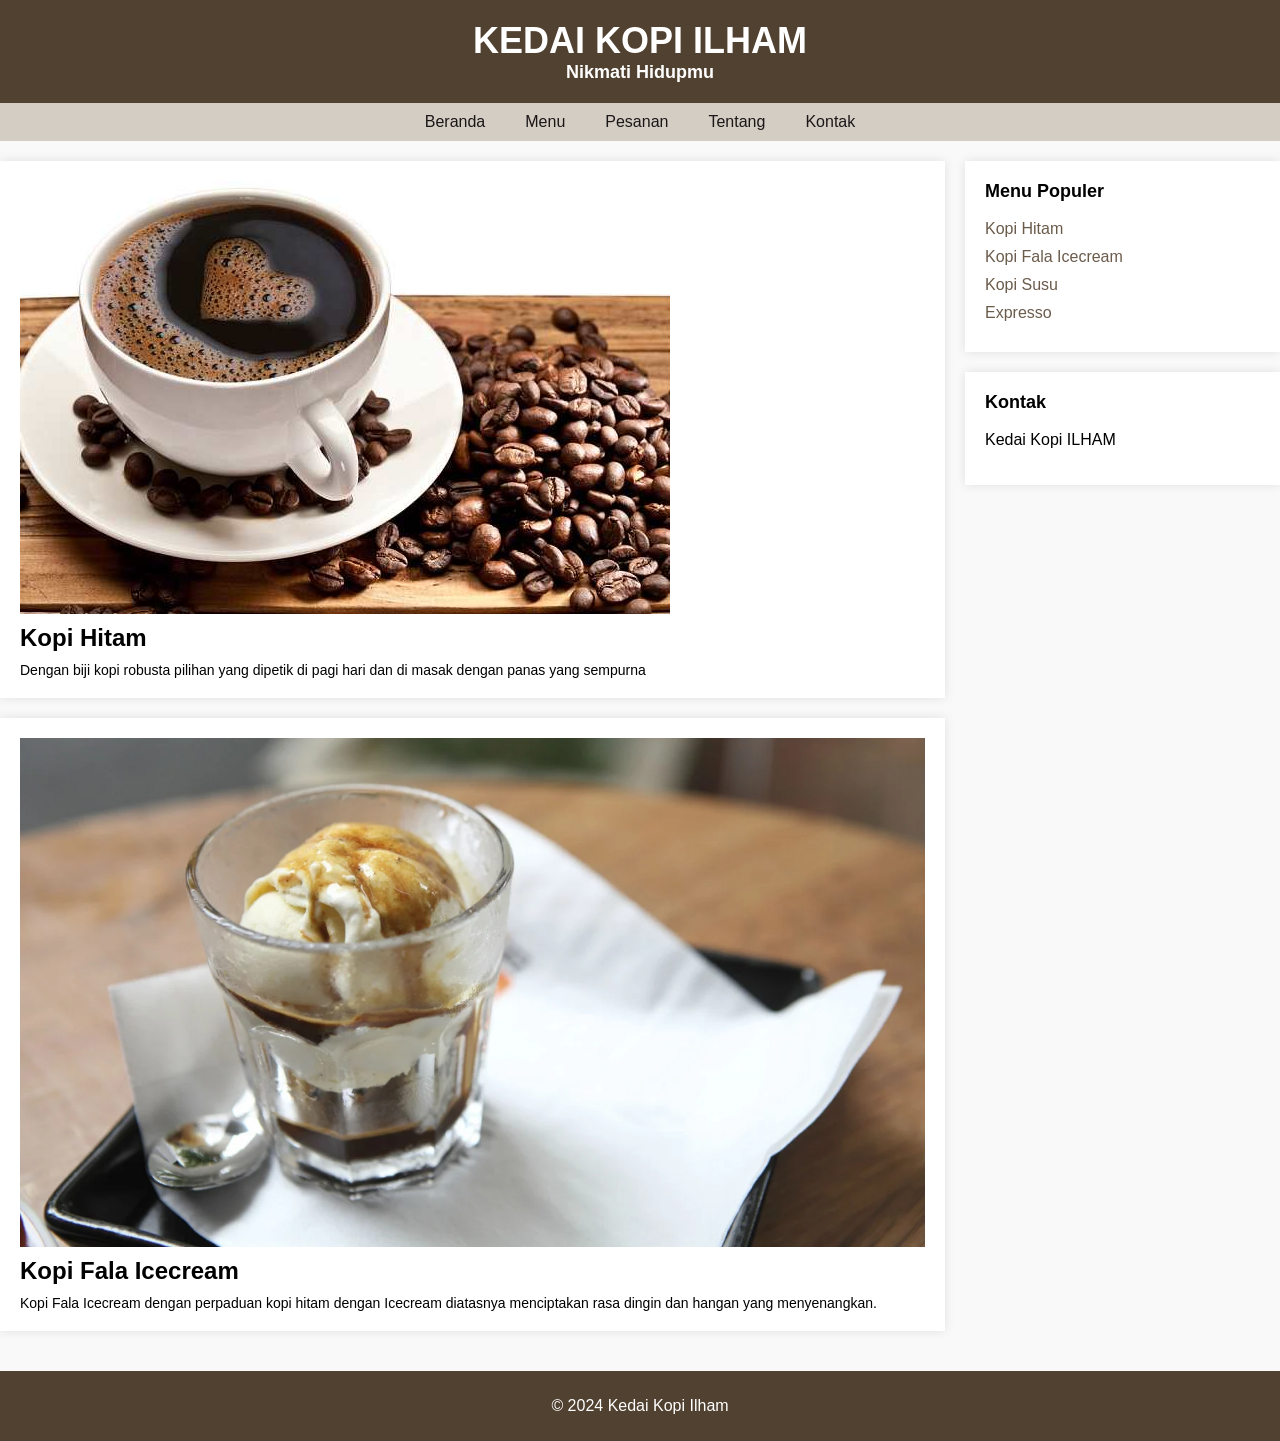
<file: index.html>
<!DOCTYPE html>
<html lang="en">
  <head>
    <meta charset="UTF-8" />
    <meta name="viewport" content="width=device-width, initial-scale=1.0" />
    <title>Kedai Kopi Ilham</title>
    <link rel="stylesheet" href="style.css">  
  </head>
  <body>
    <div class="container">
      <header>
        <h1>KEDAI KOPI ILHAM</h1>
        <h2>Nikmati Hidupmu</h2>
      </header>
      <nav>
        <ul>
          <li><a href="#">Beranda</a></li>
          <li><a href="#">Menu</a></li>
          <li><a href="#">Pesanan</a></li>
          <li><a href="#">Tentang</a></li>
          <li><a href="#">Kontak</a></li>
        </ul>
      </nav>
      <main>
        <section class="menu">
          <article>
            <img src="menu1.jpg" alt="kopi" />
            <h3>Kopi Hitam</h3>
            <p>
              Dengan biji kopi robusta pilihan yang dipetik di pagi hari dan di
              masak dengan panas yang sempurna
            </p>
          </article>
          <article>
            <img src="menu2.webp" alt="fala icecream" />
            <h3>Kopi Fala Icecream</h3>
            <p>
              Kopi Fala Icecream dengan perpaduan kopi hitam dengan Icecream
              diatasnya menciptakan rasa dingin dan hangan yang menyenangkan.
            </p>
          </article>
        </section>
        <aside>
          <div class="popular">
            <h3>Menu Populer</h3>
            <ul>
              <li><a href="#">Kopi Hitam</a></li>
              <li><a href="#">Kopi Fala Icecream</a></li>
              <li><a href="#">Kopi Susu</a></li>
              <li><a href="#">Expresso</a></li>
            </ul>
          </div>
          <div class="contact">
            <h3>Kontak</h3>
            <p>Kedai Kopi ILHAM</p>
          </div>
        </aside>
      </main>
      <footer>
        <p>&copy; 2024 Kedai Kopi Ilham</p>
      </footer>
    </div>
  </body>
</html>
</file>
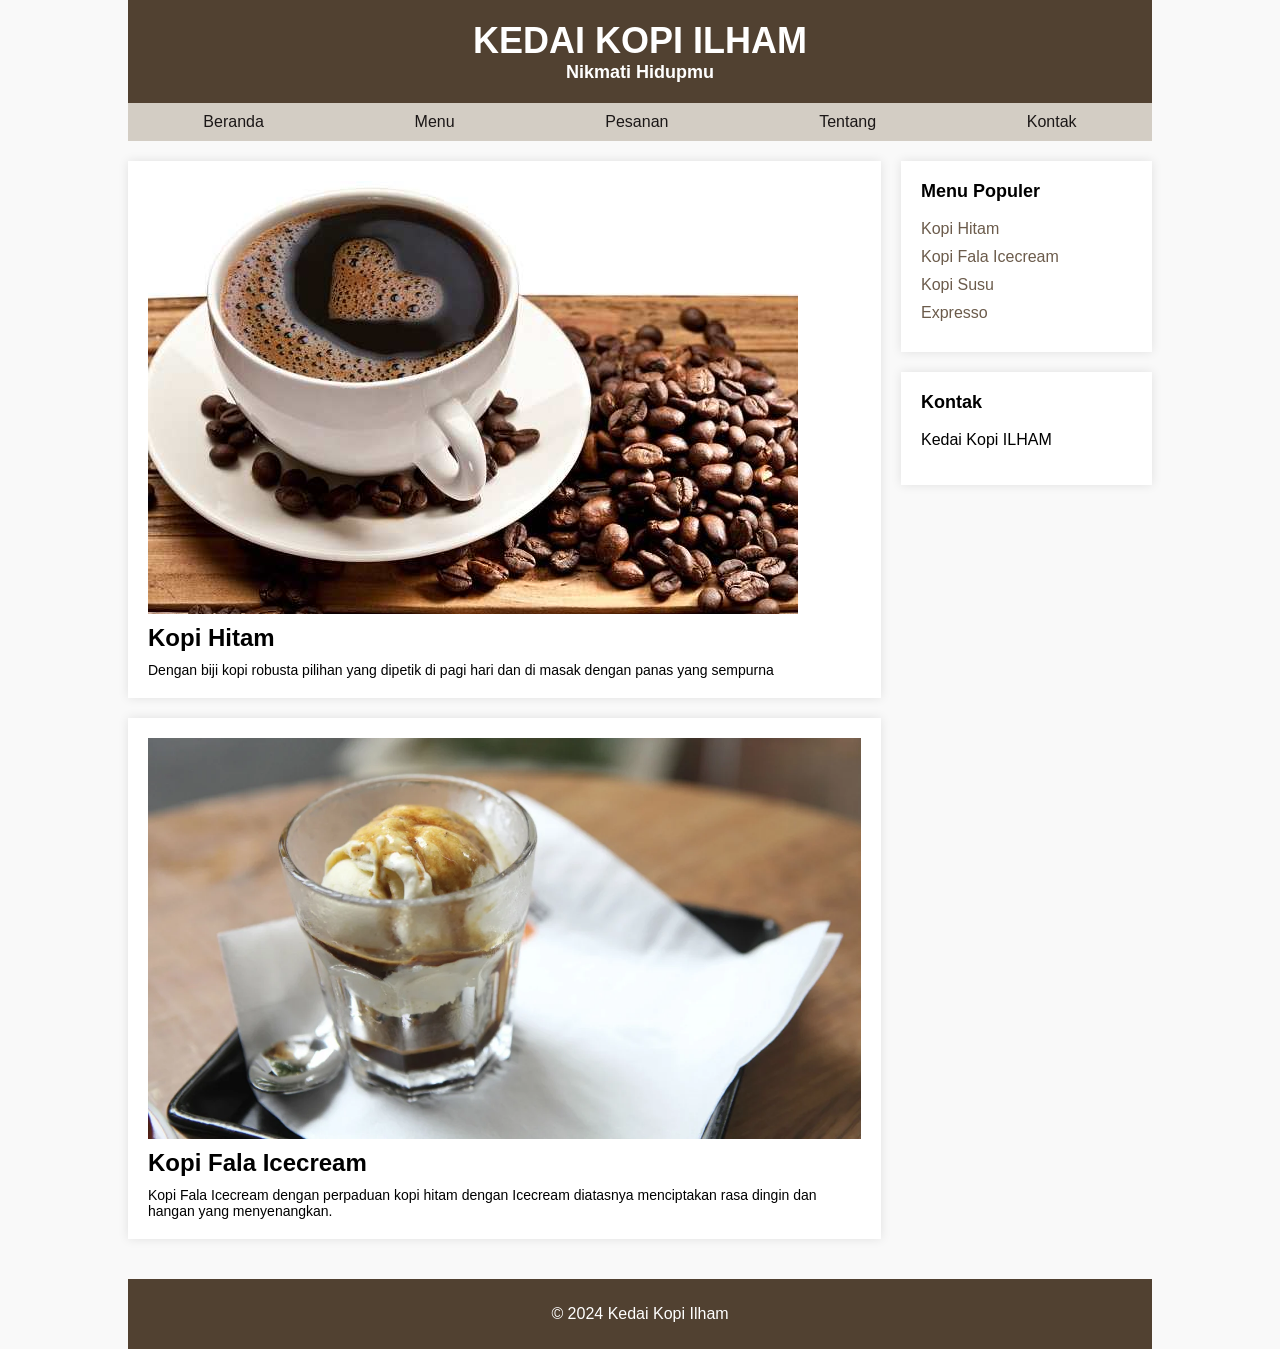
<file: uts-IlhamPangestu.html>
<!DOCTYPE html>
<html lang="en">
  <head>
    <meta charset="UTF-8" />
    <meta name="viewport" content="width=device-width, initial-scale=1.0" />
    <title>Kedai Kopi Ilham</title>
    <style>
      body {
        font-family: Arial, sans-serif;
        margin: 0;
        padding: 0;
        background-color: #f9f9f9;
      }

      .container {
        width: 80%;
        margin: 0 auto;
      }

      header {
        background-color: #514131;
        color: white;
        text-align: center;
        padding: 20px 0;
      }

      header h1 {
        margin: 0;
        font-size: 36px;
      }

      header h2 {
        margin: 0;
        font-size: 18px;
      }

      nav ul {
        background-color: #d3cdc4;
        padding: 0;
        margin: 0;
        list-style-type: none;
        display: flex;
        justify-content: space-around;
      }

      nav ul li {
        margin: 0;
      }

      nav ul li a {
        display: block;
        padding: 10px 20px;
        text-decoration: none;
        color: #1b1717;
      }

      nav ul li a:hover {
        background-color: #b5a89e;
      }

      main {
        display: flex;
        margin: 20px 0;
      }

      .menu {
        flex: 3;
      }

      .menu article {
        background-color: white;
        margin-bottom: 20px;
        padding: 20px;
        box-shadow: 0 0 10px rgba(0, 0, 0, 0.1);
      }

      .menu article img {
        max-width: 100%;
        height: auto;
        display: block;
        margin-bottom: 10px;
      }

      .menu article h3 {
        margin: 0 0 10px 0;
        font-size: 24px;
      }

      .menu article h4 {
        margin: 0 0 10px 0;
        font-size: 18px;
        color: #514131;
      }

      .menu article p {
        margin: 0;
        font-size: 14px;
      }

      aside {
        flex: 1;
        margin-left: 20px;
      }

      aside .popular,
      aside .contact {
        background-color: white;
        padding: 20px;
        box-shadow: 0 0 10px rgba(0, 0, 0, 0.1);
        margin-bottom: 20px;
      }

      aside h3 {
        margin-top: 0;
        font-size: 18px;
      }

      aside ul {
        list-style-type: none;
        padding: 0;
        margin: 0;
      }

      aside ul li {
        margin-bottom: 10px;
      }

      aside ul li a {
        text-decoration: none;
        color: #6b5b4b;
      }

      aside ul li a:hover {
        text-decoration: underline;
      }

      footer {
        text-align: center;
        padding: 10px 0;
        background-color: #514131;
        color: white;
        margin-top: 20px;
      }
    </style>
  </head>
  <body>
    <div class="container">
      <header>
        <h1>KEDAI KOPI ILHAM</h1>
        <h2>Nikmati Hidupmu</h2>
      </header>
      <nav>
        <ul>
          <li><a href="#">Beranda</a></li>
          <li><a href="#">Menu</a></li>
          <li><a href="#">Pesanan</a></li>
          <li><a href="#">Tentang</a></li>
          <li><a href="#">Kontak</a></li>
        </ul>
      </nav>
      <main>
        <section class="menu">
          <article>
            <img src="menu1.jpg" alt="kopi" />
            <h3>Kopi Hitam</h3>
            <p>
              Dengan biji kopi robusta pilihan yang dipetik di pagi hari dan di
              masak dengan panas yang sempurna
            </p>
          </article>
          <article>
            <img src="menu2.webp" alt="fala icecream" />
            <h3>Kopi Fala Icecream</h3>
            <p>
              Kopi Fala Icecream dengan perpaduan kopi hitam dengan Icecream
              diatasnya menciptakan rasa dingin dan hangan yang menyenangkan.
            </p>
          </article>
        </section>
        <aside>
          <div class="popular">
            <h3>Menu Populer</h3>
            <ul>
              <li><a href="#">Kopi Hitam</a></li>
              <li><a href="#">Kopi Fala Icecream</a></li>
              <li><a href="#">Kopi Susu</a></li>
              <li><a href="#">Expresso</a></li>
            </ul>
          </div>
          <div class="contact">
            <h3>Kontak</h3>
            <p>Kedai Kopi ILHAM</p>
          </div>
        </aside>
      </main>
      <footer>
        <p>&copy; 2024 Kedai Kopi Ilham</p>
      </footer>
    </div>
  </body>
</html>
</file>
<file: style.css>
body {
    font-family: Arial, sans-serif;
    margin: 0;
    padding: 0;
    background-color: #f9f9f9;
  }

  /* main {
    width: 90%;
    margin: 0 auto;
    max-width: 1200px;
  } */

  header {
    background-color: #514131;
    color: white;
    text-align: center;
    padding: 20px 0;
    position: sticky;
  }

  header h1 {
    margin: 0;
    font-size: 36px;
  }

  header h2 {
    margin: 0;
    font-size: 18px;
  }

  nav ul {
    background-color: #d3cdc4;
    padding: 0;
    margin: 0;
    list-style-type: none;
    display: flex;
    /* flex-wrap: wrap;
    justify-content: space-around; */
    justify-content: center;
  }

  nav ul li {
    margin: 0;
  }

  nav ul li a {
    display: block;
    padding: 10px 20px;
    text-decoration: none;
    color: #1b1717;
  }

  nav ul li a:hover {
    background-color: #b5a89e;
  }

  main {
    display: flex;
    flex-direction: column;
    margin: 20px 0;
  }

  .menu {
    flex: 3;
  }

  .menu article {
    background-color: white;
    margin-bottom: 20px;
    padding: 20px;
    box-shadow: 0 0 10px rgba(0, 0, 0, 0.1);
  }

  .menu article img {
    max-width: 100%;
    height: auto;
    display: block;
    margin-bottom: 10px;
  }

  .menu article h3 {
    margin: 0 0 10px 0;
    font-size: 24px;
  }

  .menu article h4 {
    margin: 0 0 10px 0;
    font-size: 18px;
    color: #514131;
  }

  .menu article p {
    margin: 0;
    font-size: 14px;
  }

  aside {
    flex: 1;
    margin-left: 0;
  }

  aside .popular,
  aside .contact {
    background-color: white;
    padding: 20px;
    box-shadow: 0 0 10px rgba(0, 0, 0, 0.1);
    margin-bottom: 20px;
  }

  aside h3 {
    margin-top: 0;
    font-size: 18px;
  }

  aside ul {
    list-style-type: none;
    padding: 0;
    margin: 0;
  }

  aside ul li {
    margin-bottom: 10px;
  }

  aside ul li a {
    text-decoration: none;
    color: #6b5b4b;
  }

  aside ul li a:hover {
    text-decoration: underline;
  }

  footer {
    text-align: center;
    padding: 10px 0;
    background-color: #514131;
    color: white;
    margin-top: 20px;
  }

  @media (min-width: 768px) {
    main {
      flex-direction: row;
    }

    aside {
      margin-left: 20px;
    }
  }
</file>
